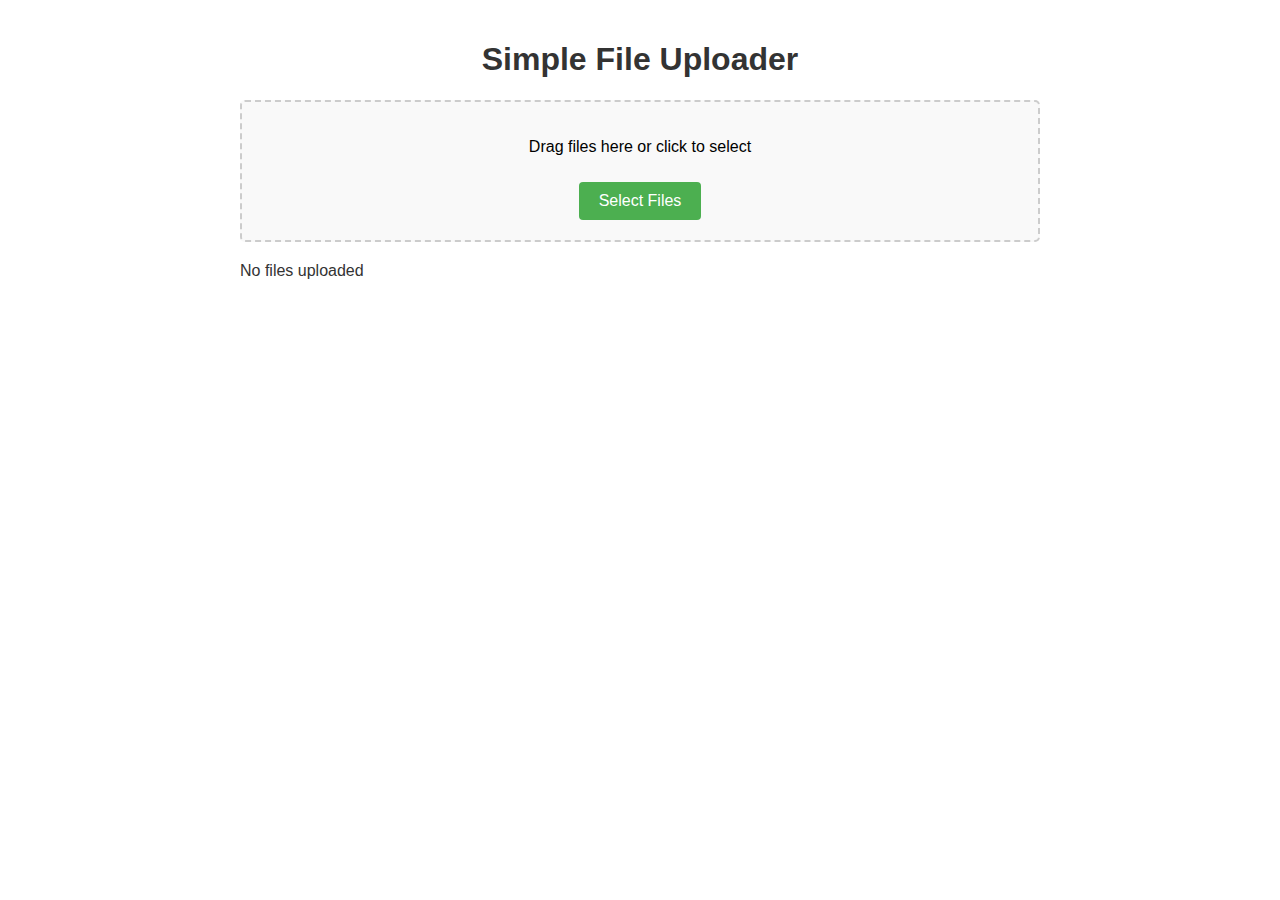
<file: index.html>
<!DOCTYPE html>
<html lang="en">
<head>
    <meta charset="UTF-8">
    <meta name="viewport" content="width=device-width, initial-scale=1.0">
    <title>Simple File Uploader</title>
    <style>
        body {
            font-family: Arial, sans-serif;
            max-width: 800px;
            margin: 0 auto;
            padding: 20px;
        }
        
        h1 {
            text-align: center;
            color: #333;
        }
        
        .upload-area {
            border: 2px dashed #ccc;
            padding: 20px;
            text-align: center;
            margin-bottom: 20px;
            border-radius: 5px;
            background-color: #f9f9f9;
        }
        
        .file-list {
            margin-top: 20px;
        }
        
        .file-item {
            background-color: #f0f0f0;
            padding: 10px;
            margin-bottom: 10px;
            border-radius: 5px;
            display: flex;
            justify-content: space-between;
            align-items: center;
        }
        
        .file-name {
            font-weight: bold;
        }
        
        .file-meta {
            color: #666;
            font-size: 0.85em;
        }
        
        .remove-button {
            background-color: #ff5555;
            color: white;
            border: none;
            padding: 5px 10px;
            border-radius: 3px;
            cursor: pointer;
        }
        
        .preview-button {
            background-color: #5599ff;
            color: white;
            border: none;
            padding: 5px 10px;
            border-radius: 3px;
            margin-right: 5px;
            cursor: pointer;
        }
        
        input[type="file"] {
            display: none;
        }
        
        .select-button {
            background-color: #4CAF50;
            color: white;
            padding: 10px 20px;
            border: none;
            border-radius: 4px;
            cursor: pointer;
            font-size: 16px;
            margin-top: 10px;
        }
        
        .preview-container {
            margin-top: 20px;
            padding: 15px;
            border: 1px solid #ddd;
            border-radius: 5px;
            background-color: white;
        }
        
        img.preview {
            max-width: 100%;
            display: block;
            margin: 0 auto;
        }
        
        .file-count {
            margin-bottom: 10px;
            color: #333;
        }
    </style>
</head>
<body>
    <h1>Simple File Uploader</h1>
    
    <div class="upload-area" id="drop-area">
        <p>Drag files here or click to select</p>
        <input type="file" id="file-input" multiple>
        <button class="select-button" onclick="document.getElementById('file-input').click()">Select Files</button>
    </div>
    
    <div class="file-count" id="file-count">No files uploaded</div>
    
    <div class="file-list" id="file-list"></div>
    
    <div class="preview-container" id="preview-container" style="display: none;"></div>
    
    <script>
        // Variables to store files in memory (will be lost on page refresh)
        let uploadedFiles = [];
        
        // DOM elements
        const dropArea = document.getElementById('drop-area');
        const fileInput = document.getElementById('file-input');
        const fileList = document.getElementById('file-list');
        const fileCount = document.getElementById('file-count');
        const previewContainer = document.getElementById('preview-container');
        
        // Add event listeners for file input
        fileInput.addEventListener('change', handleFileSelect);
        
        // Add event listeners for drag and drop
        dropArea.addEventListener('dragover', handleDragOver);
        dropArea.addEventListener('dragleave', handleDragLeave);
        dropArea.addEventListener('drop', handleDrop);
        dropArea.addEventListener('click', function() {
            fileInput.click();
        });
        
        // Prevent default behavior for drag and drop
        function handleDragOver(e) {
            e.preventDefault();
            e.stopPropagation();
            dropArea.style.backgroundColor = '#e9f7ef';
            dropArea.style.borderColor = '#4CAF50';
        }
        
        function handleDragLeave(e) {
            e.preventDefault();
            e.stopPropagation();
            dropArea.style.backgroundColor = '#f9f9f9';
            dropArea.style.borderColor = '#ccc';
        }
        
        function handleDrop(e) {
            e.preventDefault();
            e.stopPropagation();
            dropArea.style.backgroundColor = '#f9f9f9';
            dropArea.style.borderColor = '#ccc';
            
            if (e.dataTransfer.files.length > 0) {
                handleFiles(e.dataTransfer.files);
            }
        }
        
        // Handle files from input or drop
        function handleFileSelect(e) {
            if (e.target.files.length > 0) {
                handleFiles(e.target.files);
            }
        }
        
        // Process the files
        function handleFiles(fileList) {
            for (let i = 0; i < fileList.length; i++) {
                addFile(fileList[i]);
            }
        }
        
        // Add a file to our array and display it
        function addFile(file) {
            // Create a unique ID for this file
            const fileId = 'file-' + Date.now() + '-' + Math.round(Math.random() * 1000);
            
            // Create a URL for the file
            const fileUrl = URL.createObjectURL(file);
            
            // Add to our array
            uploadedFiles.push({
                id: fileId,
                file: file,
                url: fileUrl
            });
            
            // Update the file count
            updateFileCount();
            
            // Create the file item in the UI
            createFileItem(file, fileId, fileUrl);
        }
        
        // Create a file item in the UI
        function createFileItem(file, fileId, fileUrl) {
            const fileItem = document.createElement('div');
            fileItem.className = 'file-item';
            fileItem.id = fileId;
            
            // Format the file size
            const size = formatFileSize(file.size);
            
            // Set the HTML content
            fileItem.innerHTML = `
                <div>
                    <div class="file-name">${file.name}</div>
                    <div class="file-meta">${file.type || 'Unknown type'} - ${size}</div>
                </div>
                <div>
                    <button class="preview-button" onclick="previewFile('${fileId}')">Preview</button>
                    <button class="remove-button" onclick="removeFile('${fileId}')">Remove</button>
                </div>
            `;
            
            // Add to the file list
            fileList.appendChild(fileItem);
        }
        
        // Update the file count text
        function updateFileCount() {
            if (uploadedFiles.length === 0) {
                fileCount.textContent = 'No files uploaded';
            } else {
                fileCount.textContent = `${uploadedFiles.length} file(s) uploaded`;
            }
        }
        
        // Format file size
        function formatFileSize(bytes) {
            if (bytes === 0) return '0 Bytes';
            
            const k = 1024;
            const sizes = ['Bytes', 'KB', 'MB', 'GB'];
            const i = Math.floor(Math.log(bytes) / Math.log(k));
            
            return parseFloat((bytes / Math.pow(k, i)).toFixed(2)) + ' ' + sizes[i];
        }
        
        // Preview a file
        function previewFile(fileId) {
            // Find the file in our array
            const fileObj = uploadedFiles.find(f => f.id === fileId);
            if (!fileObj) return;
            
            const file = fileObj.file;
            const fileUrl = fileObj.url;
            
            // Clear the preview container
            previewContainer.innerHTML = '';
            
            // Create the preview based on file type
            if (file.type.startsWith('image/')) {
                // Image preview
                const img = document.createElement('img');
                img.src = fileUrl;
                img.className = 'preview';
                previewContainer.appendChild(img);
            } else if (file.type === 'application/pdf') {
                // PDF preview
                const iframe = document.createElement('iframe');
                iframe.src = fileUrl;
                iframe.width = '100%';
                iframe.height = '500px';
                previewContainer.appendChild(iframe);
            } else if (file.type === 'text/plain' || file.type === 'text/csv') {
                // Text preview
                const reader = new FileReader();
                reader.onload = function(e) {
                    const pre = document.createElement('pre');
                    pre.textContent = e.target.result;
                    pre.style.whiteSpace = 'pre-wrap';
                    pre.style.maxHeight = '500px';
                    pre.style.overflow = 'auto';
                    previewContainer.appendChild(pre);
                };
                reader.readAsText(file);
            } else {
                // Generic file info
                previewContainer.innerHTML = `
                    <h3>${file.name}</h3>
                    <p>File type: ${file.type || 'Unknown'}</p>
                    <p>Size: ${formatFileSize(file.size)}</p>
                    <p>Last modified: ${new Date(file.lastModified).toLocaleString()}</p>
                    <p>This file type cannot be previewed in the browser.</p>
                    <a href="${fileUrl}" download="${file.name}" style="display: inline-block; padding: 10px 15px; background-color: #4CAF50; color: white; text-decoration: none; border-radius: 4px; margin-top: 10px;">Download File</a>
                `;
            }
            
            // Show the preview container
            previewContainer.style.display = 'block';
            
            // Scroll to the preview
            previewContainer.scrollIntoView({ behavior: 'smooth' });
        }
        
        // Remove a file
        function removeFile(fileId) {
            // Find the index of the file in our array
            const index = uploadedFiles.findIndex(f => f.id === fileId);
            if (index === -1) return;
            
            // Revoke the object URL to free memory
            URL.revokeObjectURL(uploadedFiles[index].url);
            
            // Remove from our array
            uploadedFiles.splice(index, 1);
            
            // Remove from the UI
            const fileElement = document.getElementById(fileId);
            if (fileElement) {
                fileElement.remove();
            }
            
            // Update the file count
            updateFileCount();
            
            // Hide the preview container if it's showing this file
            previewContainer.style.display = 'none';
        }
    </script>
</body>
</html>
</file>
